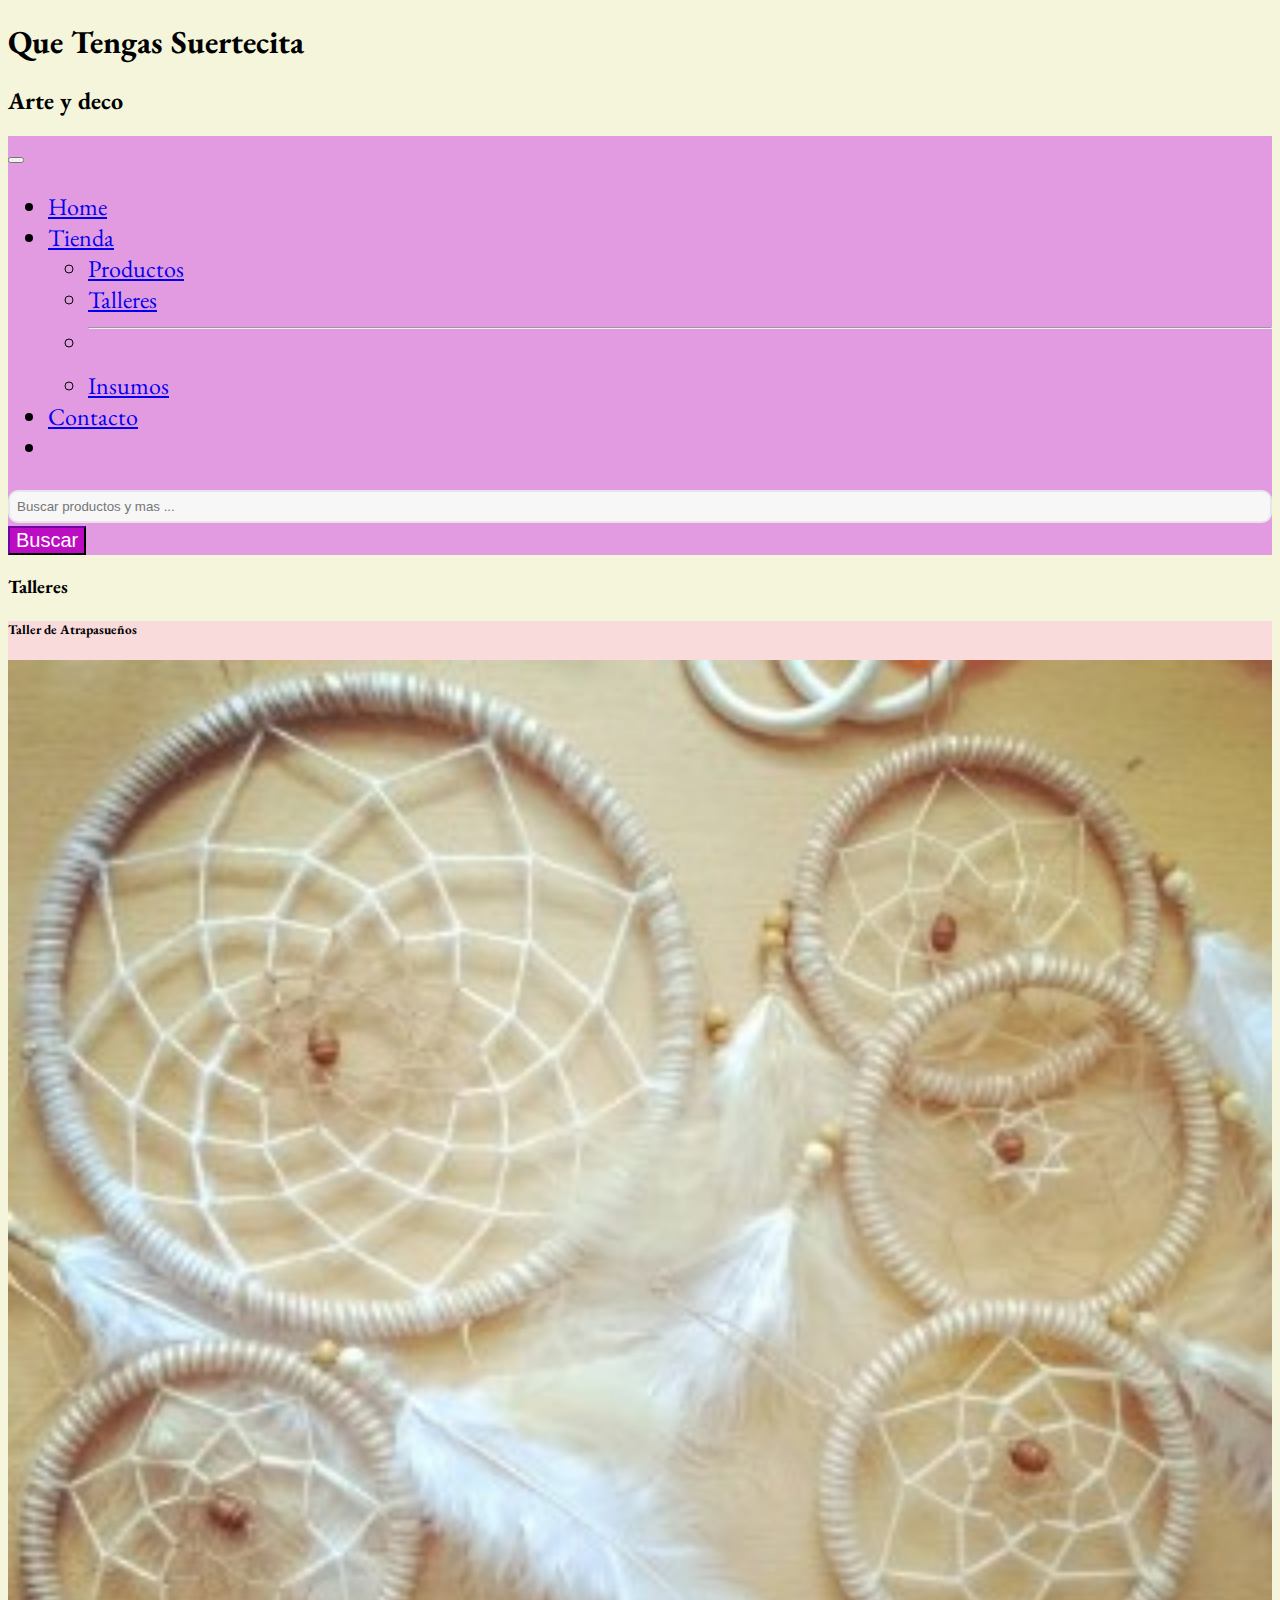
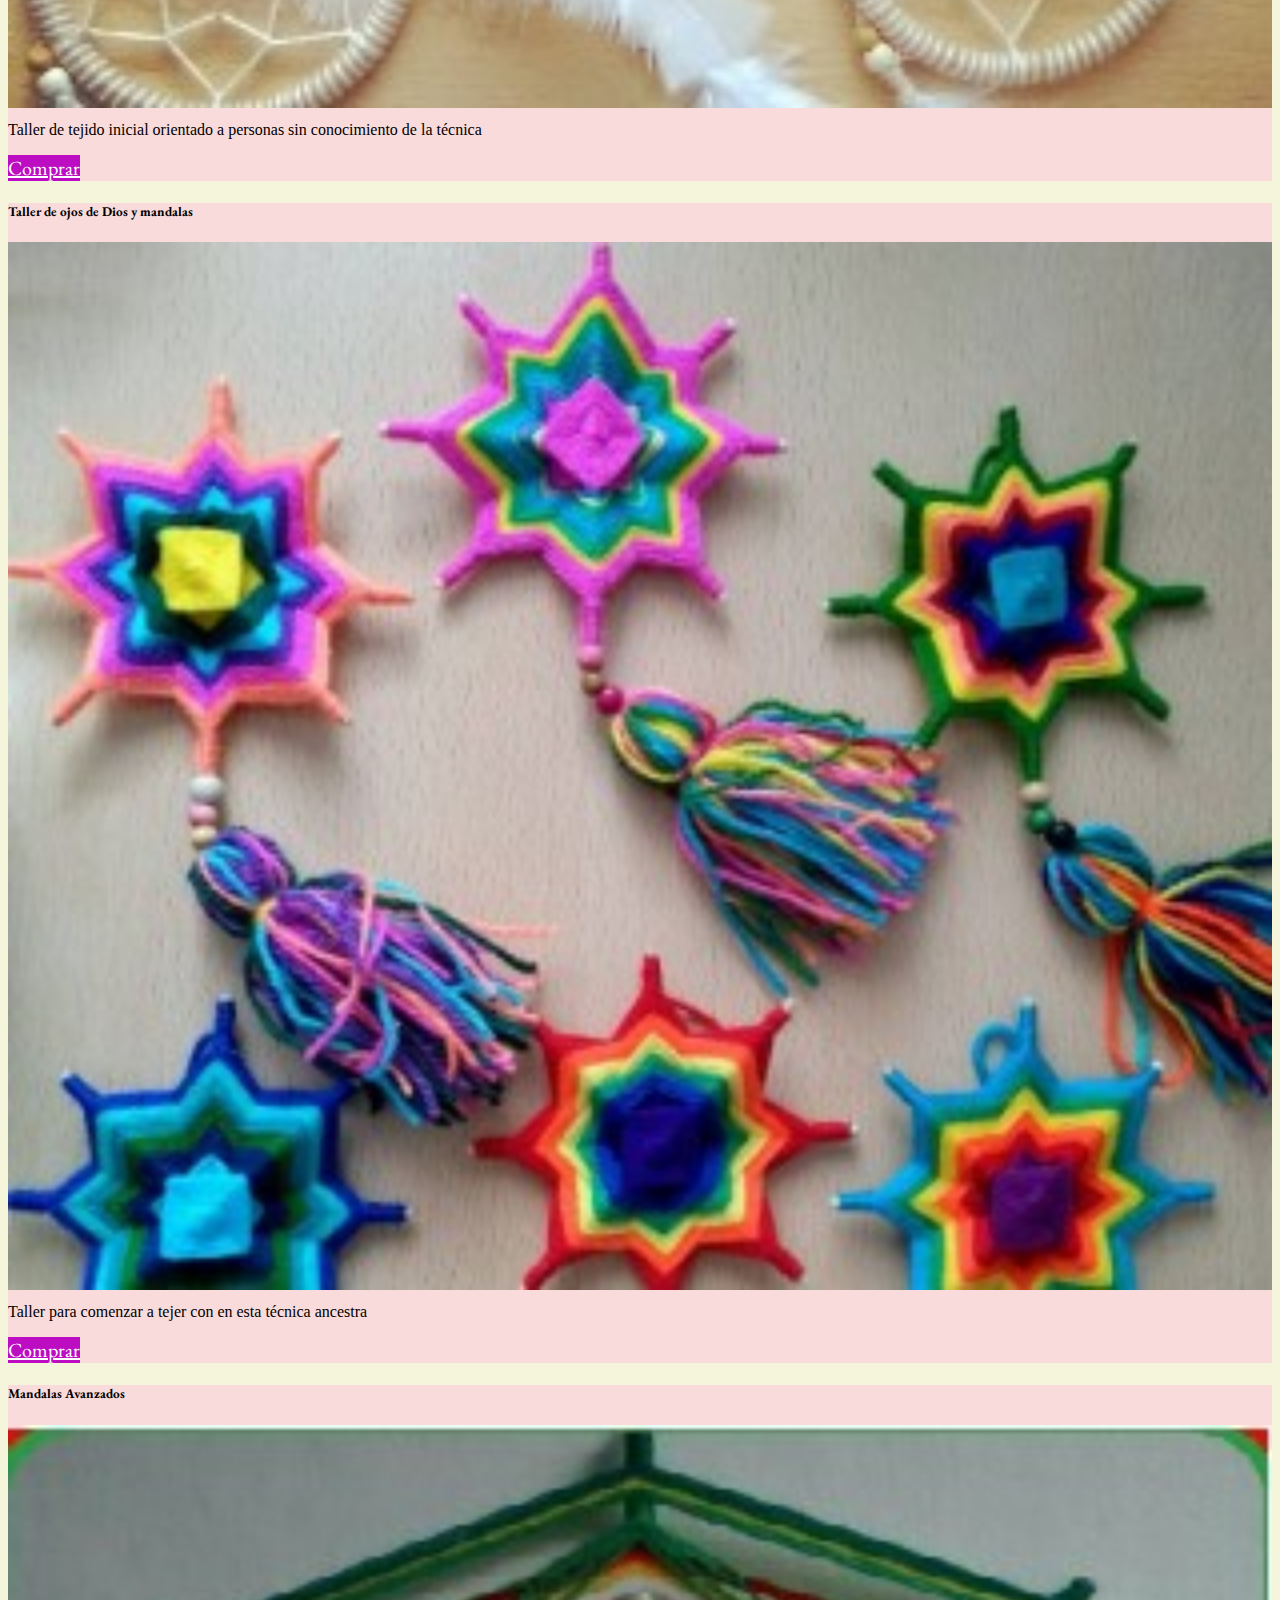
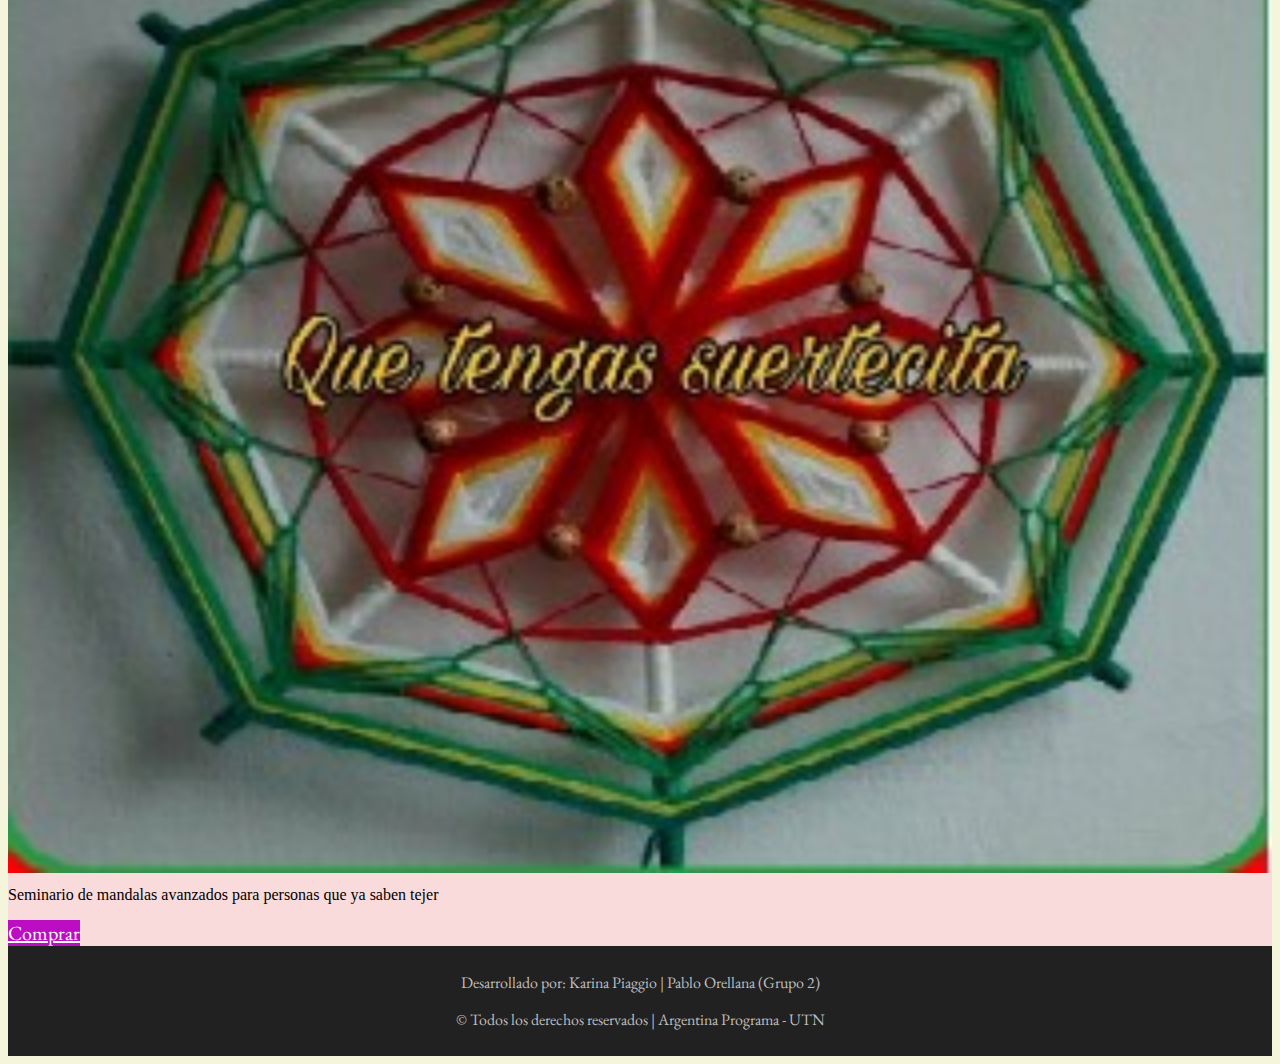
<file: UTN---Trabajo-Integrador-main/index2.html>
<!DOCTYPE html>
<html lang="en">

<head>
  <meta charset="UTF-8">
  <meta http-equiv="X-UA-Compatible" content="IE=edge">
  <meta name="viewport" content="width=device-width, initial-scale=1.0">
  <title>Trabajo integrador</title>

  <link rel="preconnect" href="https://fonts.googleapis.com">
  <link rel="preconnect" href="https://fonts.gstatic.com" crossorigin>
  <link href="https://fonts.googleapis.com/css2?family=Alkatra&family=EB+Garamond:ital,wght@1,800&display=swap" rel="stylesheet">  

  <link href="https://cdn.jsdelivr.net/npm/bootstrap@5.3.0-alpha3/dist/css/bootstrap.min.css" rel="stylesheet"
    integrity="sha384-KK94CHFLLe+nY2dmCWGMq91rCGa5gtU4mk92HdvYe+M/SXH301p5ILy+dN9+nJOZ" crossorigin="anonymous">
   <link rel="stylesheet" href= "./style.css">

</head>

<body class="fondo">
  <header>
     <div class="container fluid">
        <h1 class="text-center mt-5">Que Tengas Suertecita</h1>
        <h2 class="text-center mb-5">Arte y deco</h2>
      </div>
    </header>
    <nav class="navbar navbar-expand-lg mb-5">
      <div class="container-fluid">
        <a class="navbar-brand" href="#"></a>
        <button class="navbar-toggler" type="button" data-bs-toggle="collapse" data-bs-target="#navbarSupportedContent"
          aria-controls="navbarSupportedContent" aria-expanded="false" aria-label="Toggle navigation">
          <span class="navbar-toggler-icon"></span>
        </button>
        <div class="collapse navbar-collapse" id="navbarSupportedContent">
          <ul class="navbar-nav me-auto mb-2 mb-lg-0">
            <li class="nav-item me-2">
              <a class="nav-link active" aria-current="page" href="./index.html">Home</a>
            </li>
            <li class="nav-item dropdown">
              <a class="nav-link dropdown-toggle" href="#" role="button" data-bs-toggle="dropdown" aria-expanded="false">
                Tienda
              </a>
              <ul class="dropdown-menu">
                <li><a class="dropdown-item" href="./index3.html">Productos</a></li>
                <li><a class="dropdown-item" href="./index2.html">Talleres</a></li>
                <li>
                  <hr class="dropdown-divider">
                </li>
                <li><a class="dropdown-item" href="#">Insumos</a></li>
              </ul>
            </li>
            <li class="nav-item">
              <a class="nav-link active" aria-current="page" href="./index.html#Contacto">Contacto</a>
            </li>
             <li class="nav-item">
                <a class="nav-link disabled"></a>
             </li>
          </ul>
          <form class="d-flex" role="search">
            <input class="form-control me-2" type="search" placeholder="Buscar productos y mas ..." aria-label="Search">
            <button class="btn btn-outline-success" type="submit">Buscar</button>
          </form>
        </div>
      </div>
    </nav>
     <section class="container fluid mb-5 mt-5"> 
       <h3 class>Talleres</h3>
        <div class="card-group container gap-3 mt-4">
        <div class="card">
           <div class="card-body">
            <h5 class="card-title">Taller de Atrapasueños</h5>
            <!-- <img src="https://scontent.fmdq6-1.fna.fbcdn.net/v/t1.6435-9/41654584_2329104183770705_745279252236075008_n.jpg?_nc_cat=108&ccb=1-7&_nc_sid=9267fe&_nc_eui2=AeEyfpKXB589oHw6FJfR8tEL8NcHMpZ3Vx_w1wcylndXHybOJl5_V3kFxcc0UVAiLIc&_nc_ohc=tCpDXWDRFpYAX8HHfC4&_nc_ht=scontent.fmdq6-1.fna&oh=00_AfDrKTn_7feq_8exH7gizQt7eSS9xoqTAGzCt2SSUuzqxA&oe=645A6681" width="200" height="200" class="card-img-top" alt="atrapasueños"> -->
            <img src="./Images/Taller01.jpg" style="width: 100%;" class="card-img-top" alt="atrapasueños">
            <p class="card-text">Taller de tejido inicial orientado a personas sin conocimiento de la técnica</p>
            <!-- <p class="card-text"><small class="text-body-secondary"></small></p> -->
            <a href="#" class="btn btn-primary justify-content:center">Comprar</a>

          </div>
        </div>
        <div class="card">
          <div class="card-body">
            <h5 class="card-title">Taller de ojos de Dios y mandalas</h5>
            <img src="./Images/Taller02.jpg" style="width: 100%;" class="card-img-top" alt="mandalas" class="card-img-top" alt="...">
            <p class="card-text">Taller para comenzar a tejer con en esta técnica ancestra</p>
            <!-- <p class="card-text"><small class="text-body-secondary"></small></p> -->
            <a href="#" class="btn btn-primary">Comprar</a>

          </div>
        </div>
        <div class="card">
          <div class="card-body">
            <h5 class="card-title">Mandalas Avanzados</h5>
            <img src="./Images/Taller03.jpg" style="width: 100%;" alt="mandalas">
            <p class="card-text">Seminario de mandalas avanzados para personas que ya saben tejer</p>
            <!-- <p class="card-text"><small class="text-body-secondary"></small></p> -->
            <a href="#" class="btn btn-primary">Comprar</a>
          </div>
        </div>
      </div>
    </section>

    <footer class="footer mt-5">
      <p>Desarrollado por: Karina Piaggio | Pablo Orellana (Grupo 2)</p>
      <p>© Todos los derechos reservados | Argentina Programa - UTN 
      </p>
    </footer>

    <script src="https://cdn.jsdelivr.net/npm/bootstrap@5.3.0-alpha3/dist/js/bootstrap.bundle.min.js"
    integrity="sha384-ENjdO4Dr2bkBIFxQpeoTz1HIcje39Wm4jDKdf19U8gI4ddQ3GYNS7NTKfAdVQSZe"
    crossorigin="anonymous"></script>
</body>
</html>
</file>
<file: UTN---Trabajo-Integrador-main/style.css>
.fondo {font-family: 'Alkatra', cursive;
    font-family: 'EB Garamond', serif;
    background-color: beige;

    /* background-image: url("https://encrypted-tbn0.gstatic.com/images?q=tbn:ANd9GcRGXs3ADVYFhCNa8Fw5NuY_KirkZKK_oMN3Z_qKeo6dIrArBl50RRpBO1fFzbC-zNw1r0E&usqp=CAU");
    background-repeat: no-repeat;
    background-size: cover; */
}

.fuenteF {
        font-family: 'Roboto', cursive;
        font-family: 'Open sans', cursive;
}

.h1class {color: blueviolet;
}
.card {
    background-color: rgb(250, 219, 219);
    /* background-image: url("https://encrypted-tbn0.gstatic.com/images?q=tbn:ANd9GcRGXs3ADVYFhCNa8Fw5NuY_KirkZKK_oMN3Z_qKeo6dIrArBl50RRpBO1fFzbC-zNw1r0E&usqp=CAU");
    background-size: cover; */
}
.card-text {
    font-family: 'Roboto', cursive;
    font-family: 'Open sans', cursive;
    color: black;
    margin-top: 0.5rem;
}

.tituloCard {
    display: flex;
    height: 55px;
    align-items: center;
    justify-content: center;
    text-align: center;
}

nav {
    /* background-color: rgb(250, 219, 219); */
    background-color: rgb(226, 154, 225);
    font-size: x-large;
}

.pool {
    background-image: url("https://encrypted-tbn0.gstatic.com/images?q=tbn:ANd9GcRGXs3ADVYFhCNa8Fw5NuY_KirkZKK_oMN3Z_qKeo6dIrArBl50RRpBO1fFzbC-zNw1r0E&usqp=CAU");
    background-repeat: no-repeat;
}


.contacto {
    display: flex;
    justify-content: center;
}
.duda {
    padding: 30px;
    text-align: center;
}

.duda h2 {
    color: rgb(239, 213, 193);
}

input, textarea {
    color: #0a0a0a;
    background-color: rgba(247,247,247,1);
    border-color: #e9e4ea;
    border-radius: 10px;    /*Redondea los bordes*/
    border-style: solid;    /*Se cambia el borde a SOLID, el que viene es feo*/
    padding: 7px;   /*Para agrandar y que el focus no esté pegado*/
    /* margin-left: 10px; */
    width: 100%;
}

.btnEnviar {
    background-color: rgb(236, 231, 99);
    color: rgb(233, 20, 119);
    width: 100%;
    justify-content: center;
    margin-top: 10px;
    margin-bottom: 50px;
    /* padding: 10px; */
    font-size: 20px;
    border-radius: 0.375rem;
    border: 0.1px solid rgb(237, 116, 201);    
}
.btnEnviar:hover {
    background-color: rgb(237, 153, 202);
    color: white;
}

/* Esta estilo se usa para el PopUp, para que cuando se presione, la pantalla de abajo quede griseada con esta paleta */
/* #modal::backdrop {
    background-color: rgba(0,0,0,.55);
} */

.modal {
    display: none;
    position: fixed;
    z-index: 1; /* Sit on top */
    left: 0;
    top: 0;
    width: 100%; /* Full width */
    height: 100%; /* Full height */
    overflow: auto; /* Enable scroll if needed */
    background-color: rgb(0,0,0); /* Fallback color */
    background-color: rgba(0,0,0,0.4); /* Black w/ opacity */
    text-align: center;
    padding: 10px;
}
.modal-content {
    /* background-color: #fefefe; */
    background:  rgb(250, 219, 219);
    margin: 15% auto; /* 15% from the top and centered */
    padding: 20px;
    border: 1px solid #888;
    width: 500px; /* Could be more or less, depending on screen size */
    box-shadow: 0 0 10px rgb(248, 252, 13);
}

  /* The Close Button */
  .close {
    color: rgb(233, 20, 119);
    float: right;
    font-size: 20px;
    font-weight: bold;
    border-radius: 10px;
  }
  
  .close:hover,
  .close:focus {
    color: rgb(243, 130, 196);
    text-decoration: none;
    cursor: pointer;
  }

.formulario {
    background-color: rgb(240, 99, 155);
    padding: 2rem 0 .5rem;

   }
.formClase {
    display: flex;
    gap: 1rem;
    justify-content: center;
}
.formulario h1 {
    text-align: center;
}
.formInput{
    width: 25rem;
}

.btn {
    background-color: rgb(188, 13, 194);
    color: white;
    font-size: 20px;
    border-color: rgb(53, 3, 80);
}
.btn:hover {
    background-color: rgb(236, 165, 212);
    color: white;
}

.footer {
    background-color: #212121;
    color: #BDBDBD;
    padding: 10px;
    text-align: center;
}
</file>
